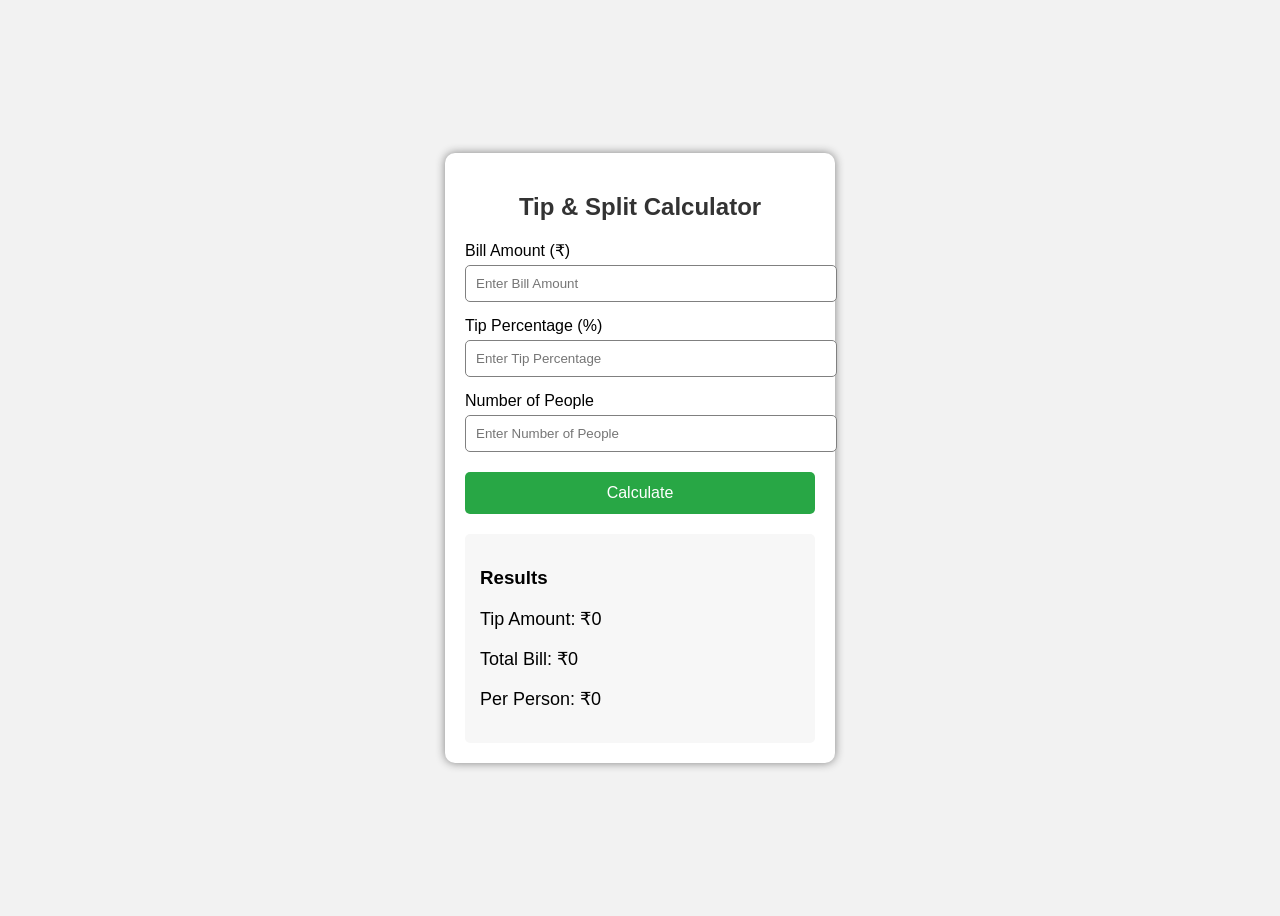
<file: mini project 1/index.html>
<!DOCTYPE html>
<html lang="en">
<head>
    <meta charset="UTF-8">
    <meta name="viewport" content="width=device-width, initial-scale=1.0">
    <title>Tip & Split Calculator</title>
    <link rel="stylesheet" href="style.css">
</head>
<body>

<div class="container">
    <h2>Tip & Split Calculator</h2>

    <form id="tipForm">

        <label>Bill Amount (₹)</label>
        <input type="number" id="bill" placeholder="Enter Bill Amount">

        <label>Tip Percentage (%)</label>
        <input type="number" id="tip" placeholder="Enter Tip Percentage">

        <label>Number of People</label>
        <input type="number" id="people" placeholder="Enter Number of People">

        <button type="submit">Calculate</button>

    </form>

    <div id="result">
        <h3>Results</h3>
        <p>Tip Amount: ₹<span id="tipAmount">0</span></p>
        <p>Total Bill: ₹<span id="totalBill">0</span></p>
        <p>Per Person: ₹<span id="perPerson">0</span></p>
    </div>

</div>

<script src="script.js"></script>

</body>
</html>
</file>
<file: mini project 1/style.css>
body{
    font-family: Arial, sans-serif;
    background:#f2f2f2;
    display:flex;
    justify-content:center;
    align-items:center;
    height:100vh;
}

.container{
    width:350px;
    background:white;
    padding:20px;
    border-radius:10px;
    box-shadow:0 0 10px gray;
}

h2{
    text-align:center;
    color:#333;
}

label{
    display:block;
    margin-top:15px;
}

input{
    width:100%;
    padding:10px;
    margin-top:5px;
    border:1px solid gray;
    border-radius:5px;
}

button{
    width:100%;
    padding:12px;
    margin-top:20px;
    background:#28a745;
    color:white;
    border:none;
    border-radius:5px;
    font-size:16px;
    cursor:pointer;
}

button:hover{
    background:#218838;
}

#result{
    margin-top:20px;
    background:#f7f7f7;
    padding:15px;
    border-radius:5px;
}

p{
    font-size:18px;
}
</file>
